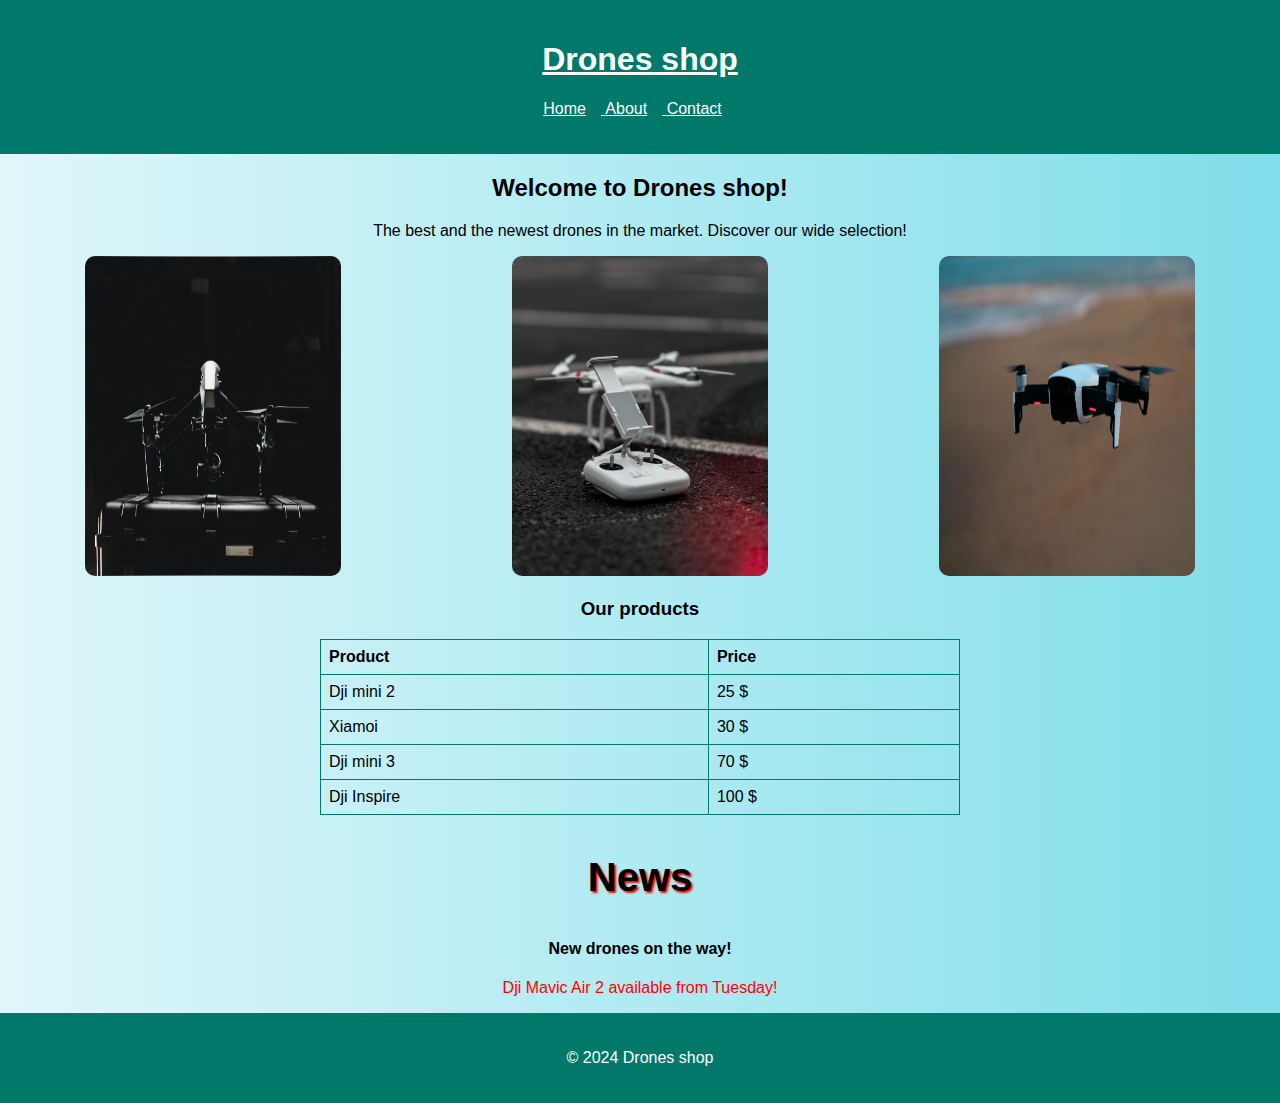
<file: Drones/index.html>
<!DOCTYPE html>
<html lang="en">
<head>
    <meta charset="UTF-8">
    <meta name="viewport" content="width=device-width, initial-scale=1.0">
    <link rel="stylesheet" href="styles.css">
    <title>Drones shop</title>
</head>
<body>
    <header id="grad">
        <h1>Drones shop</h1>
        <nav>
            <ul>
                <li><a href="index.html">Home</a></li>
                <li><a href="about.html">About</a></li>
                <li><a href="contact.html">Contact</a></li>
            </ul>
        </nav>
    </header>
    <main>
        <section>
            <h2>Welcome to Drones shop!</h2>
            <p class="welcome">The best and the newest drones in the market. Discover our wide selection!</p>
        </section>
        <section class="drones">
            <img src="drone1.jpg" alt="Drone calles inspire" class="rounded-image">
            <img src="drone2.jpg" alt="The consol of the drone and a drone in the background" class="rounded-image">
            <img src="drone3.jpg" alt="Xiamoi newest drone" class="rounded-image">
        </section>

        <section>
            <h3>Our products</h3>
            <table>
                <tr>
                    <th>Product</th>
                    <th>Price</th>
                </tr>
                <tr>
                    <td>Dji mini 2</td>
                    <td>25 $</td>
                </tr>
                <tr>
                    <td>Xiamoi</td>
                    <td>30 $</td>
                </tr>
                <tr>
                    <td>Dji mini 3</td>
                    <td>70 $</td>
                </tr>
                <tr>
                    <td>Dji Inspire</td>
                    <td>100 $</td>
                </tr>
            </table>
        </section>

        <section>
            <div>
                <h3 class="news">News</h3>
                <article>
                <h4>New drones on the way!</h4>
                <p class="Mavic">Dji Mavic Air 2 available from Tuesday!</p>
                </article>
            </div>
            
        </section>
    </main>
    <footer>
        <p>&copy; 2024 Drones shop</p>
    </footer>
</body>
</html>
</file>
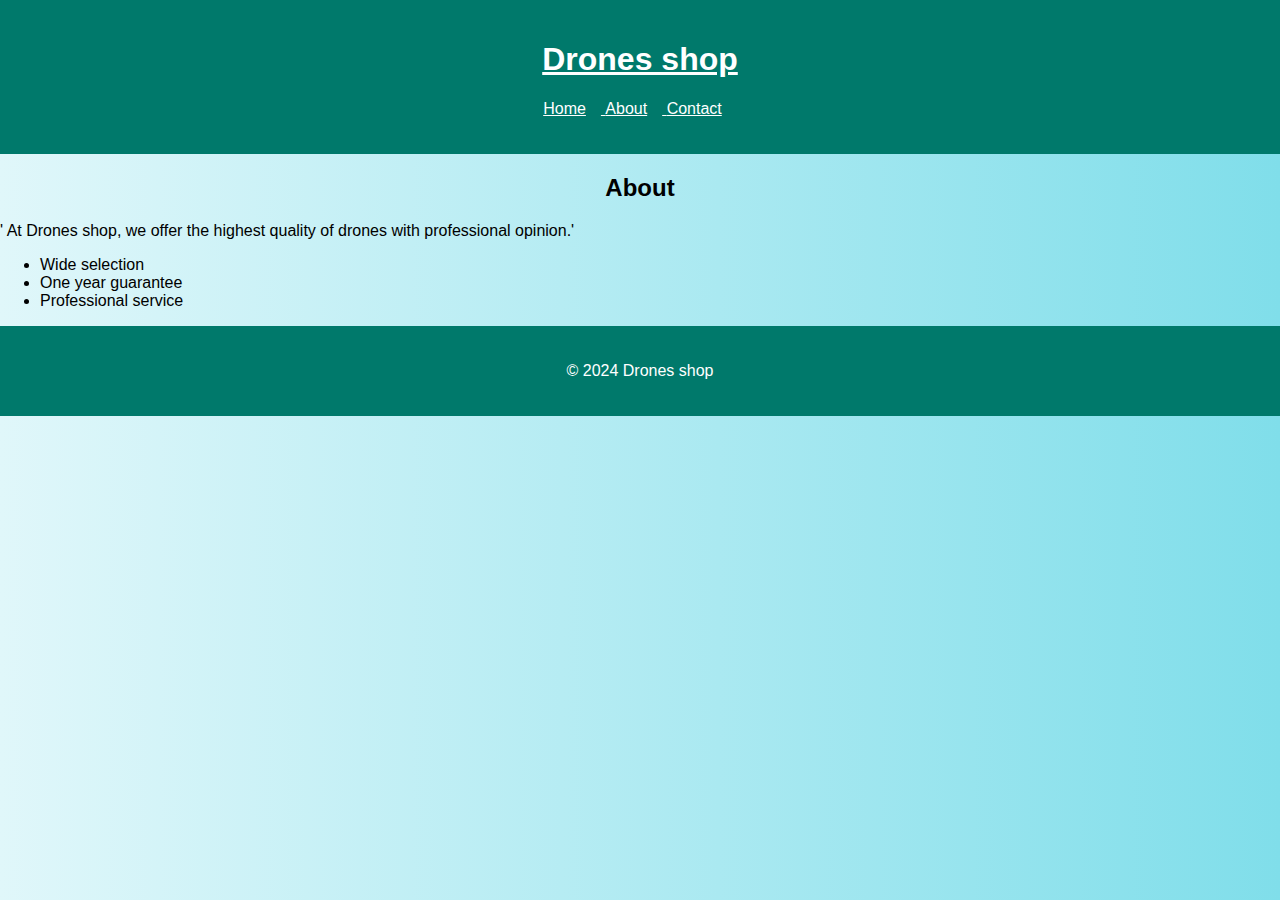
<file: Drones/about.html>
<!DOCTYPE html>
<html lang="en">
<head>
    <meta charset="UTF-8">
    <meta name="viewport" content="width=device-width, initial-scale=1.0">
    <link rel="stylesheet" href="styles.css">
    <title>About - Drones shop</title>
</head>
<body>
    <header>
        <h1>Drones shop</h1>
        <nav>
            <ul>
                <li><a href="index.html">Home</a></li>
                <li><a href="about.html">About</a></li>
                <li><a href="contact.html">Contact</a></li>
            </ul>
        </nav>
    </header>
    <main>
        <section>
            <h2>About</h2>
            <p><q id="quote"> At Drones shop, we offer the highest quality of drones with professional opinion.</q></p>
            <ul>
                <li>Wide selection</li>
                <li>One year guarantee</li>
                <li>Professional service</li>
            </ul>
        </section>
    </main>
    <footer>
        <p>&copy; 2024 Drones shop</p>
    </footer>
</body>
</html>
</file>
<file: Drones/styles.css>
body {
    font-family: Arial, sans-serif;
    margin: 0;
    padding: 0;
    background: linear-gradient(to right, #e0f7fa, #80deea);
}

header {
    background-color: #00796b;
    color: white;
    padding: 20px;
    text-align: center;
    text-decoration: underline;
}


nav ul {
    list-style-type: none;
    padding: 0;
}

nav ul li {
    display: inline;
    margin-right: 15px;
}

nav a {
    color: white;
    text-decoration: none;
}

a:hover {
    color: red
}

h1, h2, h3, h4 {
    text-align: center;
}

.rounded-image {
    border-radius: 10px;
    width: 20%;
    display: block;
    margin: 0 auto;  
}

.drones {
    display: inline-flex;
    justify-content: center;
}

table {
    border-collapse: collapse;
    width: 50%;
    margin: auto auto;
}

th, td {
    border: 1px solid #00796b;
    padding: 8px;
    text-align: left;
}

form {
    padding: 20px;
    border-radius: 10px;
    box-shadow: 0 4px 8px rgba(0, 0, 0, 0.2);
}

form label {
    color: black;
    display: block;
    margin-top: 10px;
}

form input, form textarea {
    width: 100%;
    padding: 10px;
    margin-top: 5px;
}

form input[type="submit"] {
    background-color: #00796b;
    color: white;
    border: none;
    cursor: pointer;
}

form input[type="submit"]:hover {
    background-color: #004d40;
}

footer {
    text-align: center;
    padding: 20px;
    background-color: #00796b;
    color: white;
}

.Mavic {
    text-align: center;
    color: red;
    
}

.welcome {
    text-align: center;
}

.cont {
    background-image: url(fish4.jpg);
    background-size: cover;
}

.news {
    font-size: 40px;
    text-shadow: 2px 2px 2px red;
}


#quote {
    quotes: "'" "'";
}
</file>
